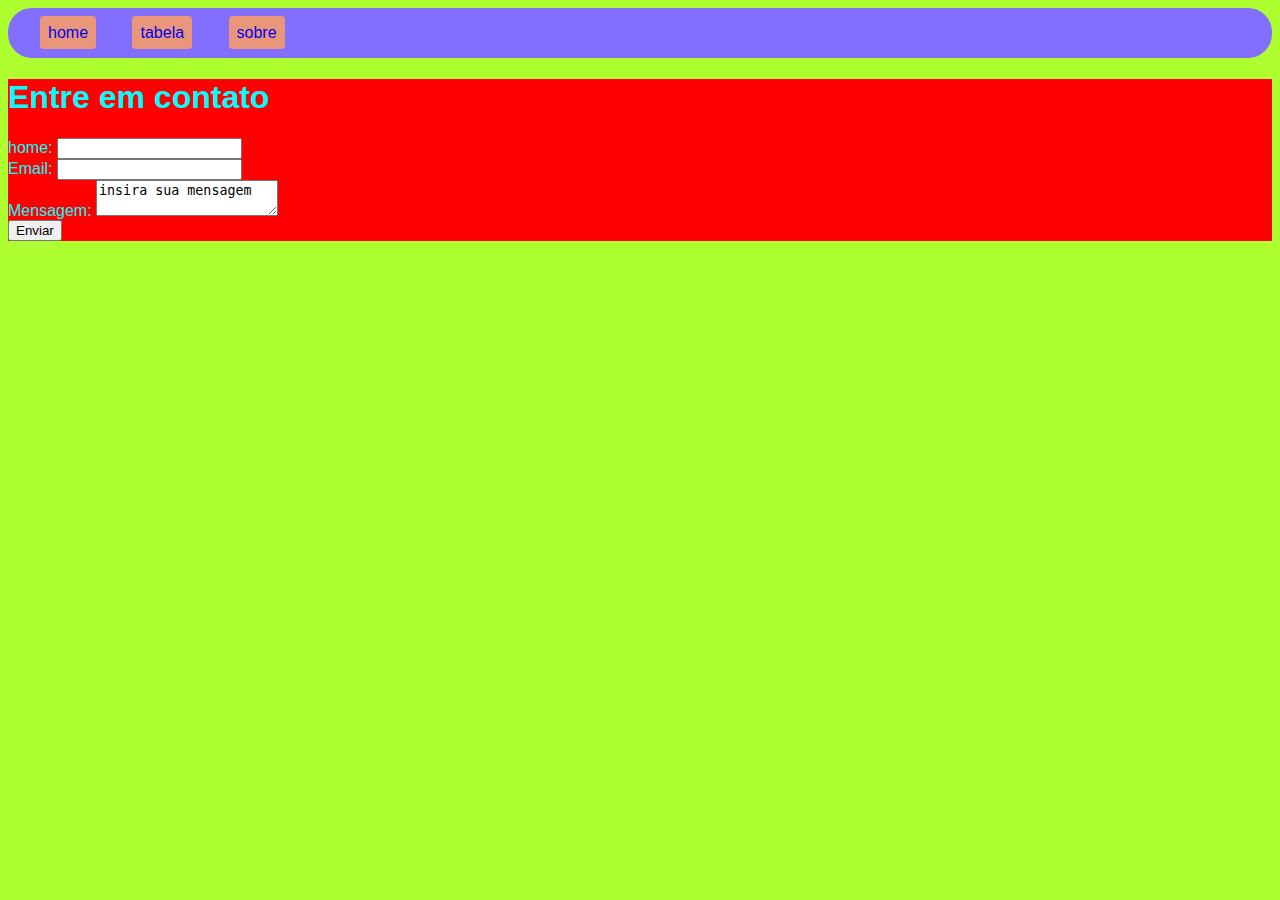
<file: sobre.html>
<!DOCTYPE html>
<html lang="en">
<head>
    <meta charset="UTF-8">
    <meta http-equiv="X-UA-Compatible" content="IE=edge">
    <meta name="viewport" content="width=device-width, initial-scale=1.0">
    <title>sobre</title>
    <link rel="stylesheet"href="./style/style.css"/>
</head>

<body class="sobre">
    <nav>
        <a href="index.html">home</a>
        <a href="tabela.html">tabela</a>
        <a href="sobre.html">sobre</a>
    </nav>
    <div>
        <h1>Entre em contato</h1>
        <form>
            <label>home:</label>
            <input/><br>
            <label>Email:</label>
            <input/><br>
            <label>Mensagem:</label>
            <textarea>insira sua mensagem</textarea><br>
            <button>Enviar</button>
        </form>
        
    </div>
   
</body>
</html>
</file>
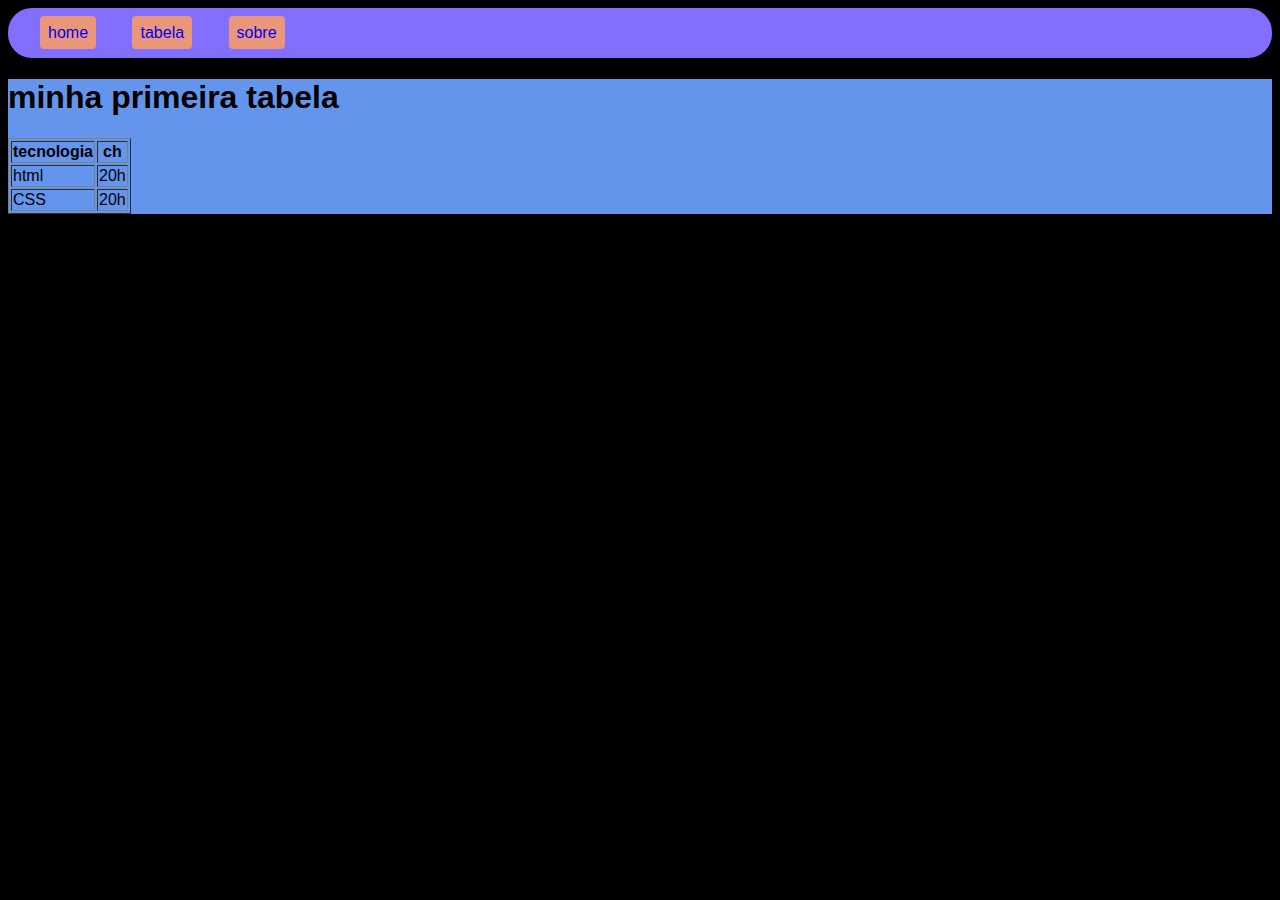
<file: tabela.html>
<!DOCTYPE html>
<html lang="en">
<head>
    <meta charset="UTF-8">
    <meta http-equiv="X-UA-Compatible" content="IE=edge">
    <meta name="viewport" content="width=device-width, initial-scale=1.0">
    <title>Document</title>
    <link rel="stylesheet"href="./style/style.css"/>
    </head>
<bodY>

    <nav>
        
        <a href="index.html">home</a>
        <a href="tabela.html">tabela</a>
        <a href="sobre.html">sobre</a>
    </nav>
    <div>
        <h1>minha primeira tabela</h1>
        <table border="1">
            <thead>
                <tr>
                    <th>tecnologia</th>
                    <th>ch</th>
                    
                    
                   
                </tr>
            </thead>
            <tbody>
                <tr>
                    <td>html</td>
                    <td>20h</td>
                </tr>
                <tr>
                    <td>CSS</tD>
                        <td>20h</td></td>
        
                </tr>
            
            </tbody>
            </table>
        
    </div>
</body>
</html>
</file>
<file: style/style.css>
body{
     background-color:  black;
     font-family:sans-serif;

}

nav{
    background-color: #836fff;
    border-radius:  24px;
    padding: 16px;
}
nav a{
    margin: 16px;
    padding: 8px;
    border-radius: 4px;
    background-color: #FABD72;
    text-decoration: none;
}

nav a{
    background-color: #E9967A;
    transitIon: 0.5s;
}

div{ background-color: #6495ed;
     
}

.sobre{
    background-color: greenyellow;
    color:aqua
}

.sobre div{
    background-color: red
}

.principal,
.principal div{ 
    background-color: #ba5503;
    font-size: 18px;
    color:white;
    padding-left: 12px;
    text-align: center;
    border-radius: 2px;
}

.principal a{
  color:white;
  text-decoration: none;
  background-color:#DDA0DD;
  margin: 8px;
  padding: 0 12px;
  border-radius: 12px
}

.principal a:houver{
    background-color: #A020F0;
    transition:0.5s;
}

    
.img-perfil{
    width: 125px;
    border: 4px rgb(75,70,70) solid;
    border-radius: 12px 4px;
    margin-left: 46px ;
    border-radius: 12px 4px;
}
nav a:houver{
    background-color:#FABD72;
    transition: 0.5s;

}
.descricao{color: #4a5c5c;
}

.tecnologia{color:white
}
</file>
